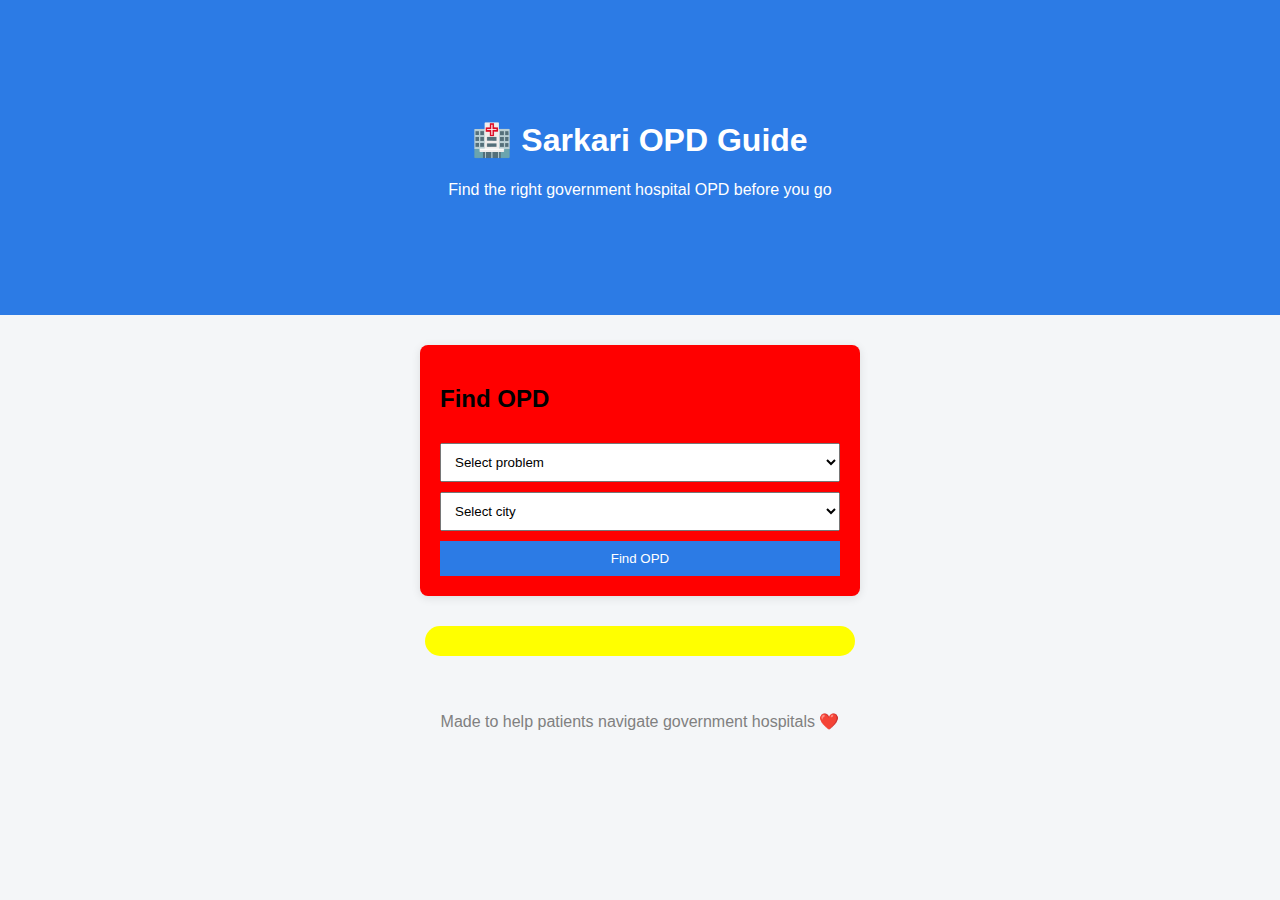
<file: index.html>
<!DOCTYPE html>
<html lang="en">
<head>
  <meta charset="UTF-8">
  <title>Sarkari OPD Guide</title>
  <link rel="stylesheet" href="css/project.css">
</head>
<body>

<header>
  <h1>🏥 Sarkari OPD Guide</h1>
  <p>Find the right government hospital OPD before you go</p>
</header>

<section class="search-box">
  <h2>Find OPD</h2>

  <select id="symptom">
    <option value="">Select problem</option>
    <option value="burning">Burning sensation</option>
    <option value="neuro">Seizures / Fits</option>
    <option value="stomach">Stomach pain</option>
    <option value="skin">Skin problem</option>
    <option value="chest">Chest pain</option>
    <option value="paralysis">Sudden paralysis</option>
  </select>

  <select id="city">
    <option value="">Select city</option>
    <option value="pune">Pune</option>
    <option value="mumbai">Mumbai</option>
  </select>

  <button onclick="findOPD()">Find OPD</button>
</section>

<section id="result" class="result"></section>

<footer>
  <p>Made to help patients navigate government hospitals ❤️</p>
</footer>

<script src="js/myProject.js"></script>
</body>
</html>
</file>
<file: css/project.css>
body {
    font-family: Arial, sans-serif;
    background: #f4f6f8;
    margin: 0;
    padding: 0;
  }
  
  header {
    background: #2c7be5;
    color: white;
    padding: 100px;
    text-align: center;
  }
  
  .search-box {
    background: red;
    max-width: 400px;
    margin: 30px auto;
    padding: 20px;
    border-radius: 8px;
    box-shadow: 0 2px 10px rgba(0,0,0,0.1);
  }
  
  select, button {
    width: 100%;
    padding: 10px;
    margin-top: 10px;
  }
  
  button {
    background: #2c7be5;
    color: white;
    border: none;
    cursor: pointer;
  }
  
  .result {
    max-width: 400px;
    margin: 20px auto;
    padding: 15px;
    background: yellow;
    border-radius: 50px;
  }
  
  footer {
    text-align: center;
    padding: 20px;
    color: gray;
  }
</file>
